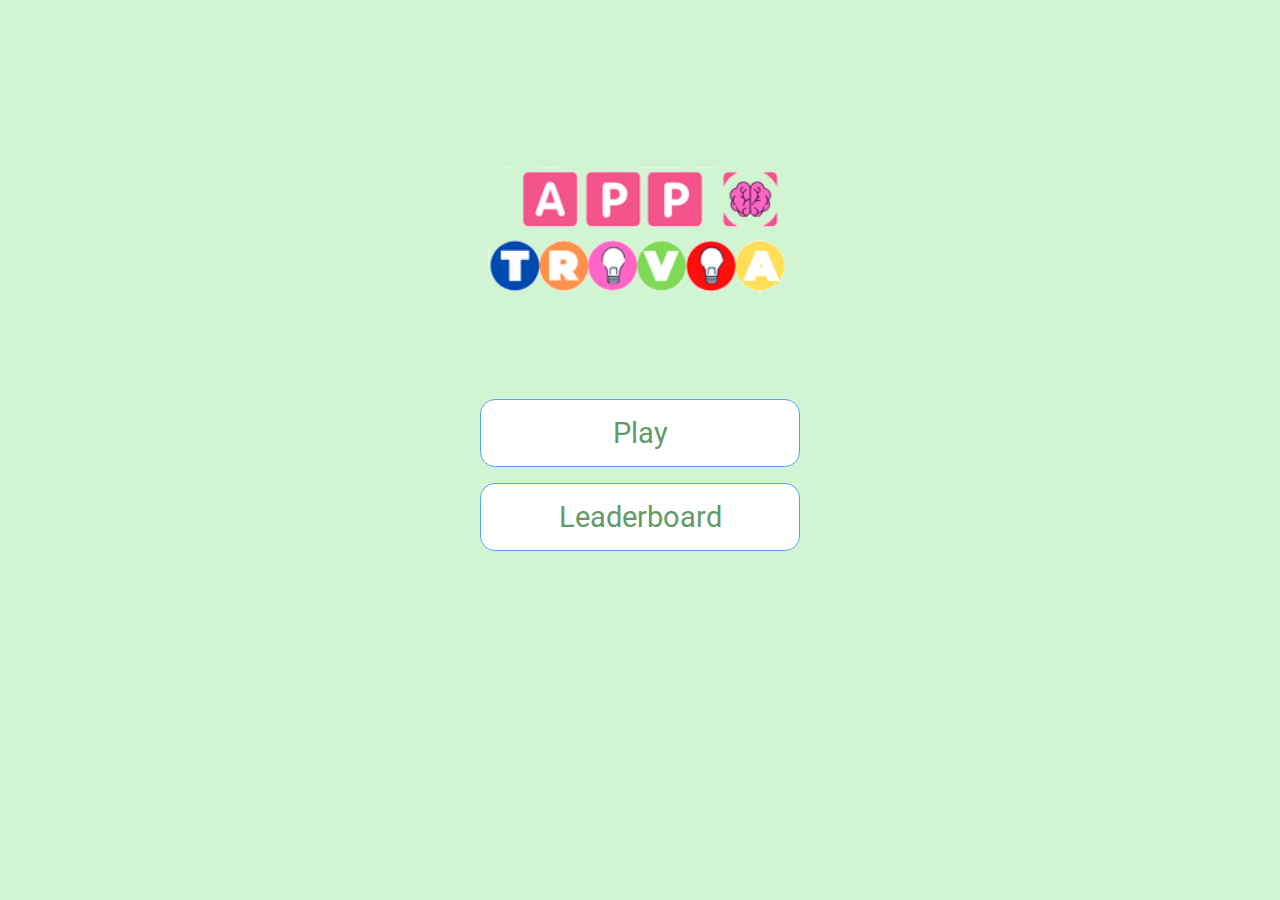
<file: index.htm>
<!DOCTYPE html>
<html lang="en">
<head>
    <meta charset="UTF-8">
    <meta name="viewport" content="width=device-width, initial-scale=1.0">
    <link href="https://fonts.googleapis.com/css2?family=Inria+Sans:wght@400;700&family=Roboto:wght@400;700&display=swap" rel="stylesheet">
    <link rel="stylesheet" href="home-styles.css">

    <title>APP TRIVIA</title>

</head>

<body>
    <div class="container stage">
        <div id="home" class="flex-center flex-column">
            <img class="logo logo-animation bounce-6" src="logo.png" alt="">
            <a class="home-button" href="/game.html">Play</a>
            <a class="home-button" href="/leaderboard.html">Leaderboard</a>
        </div>
    </div>

</body>
</html>
</file>
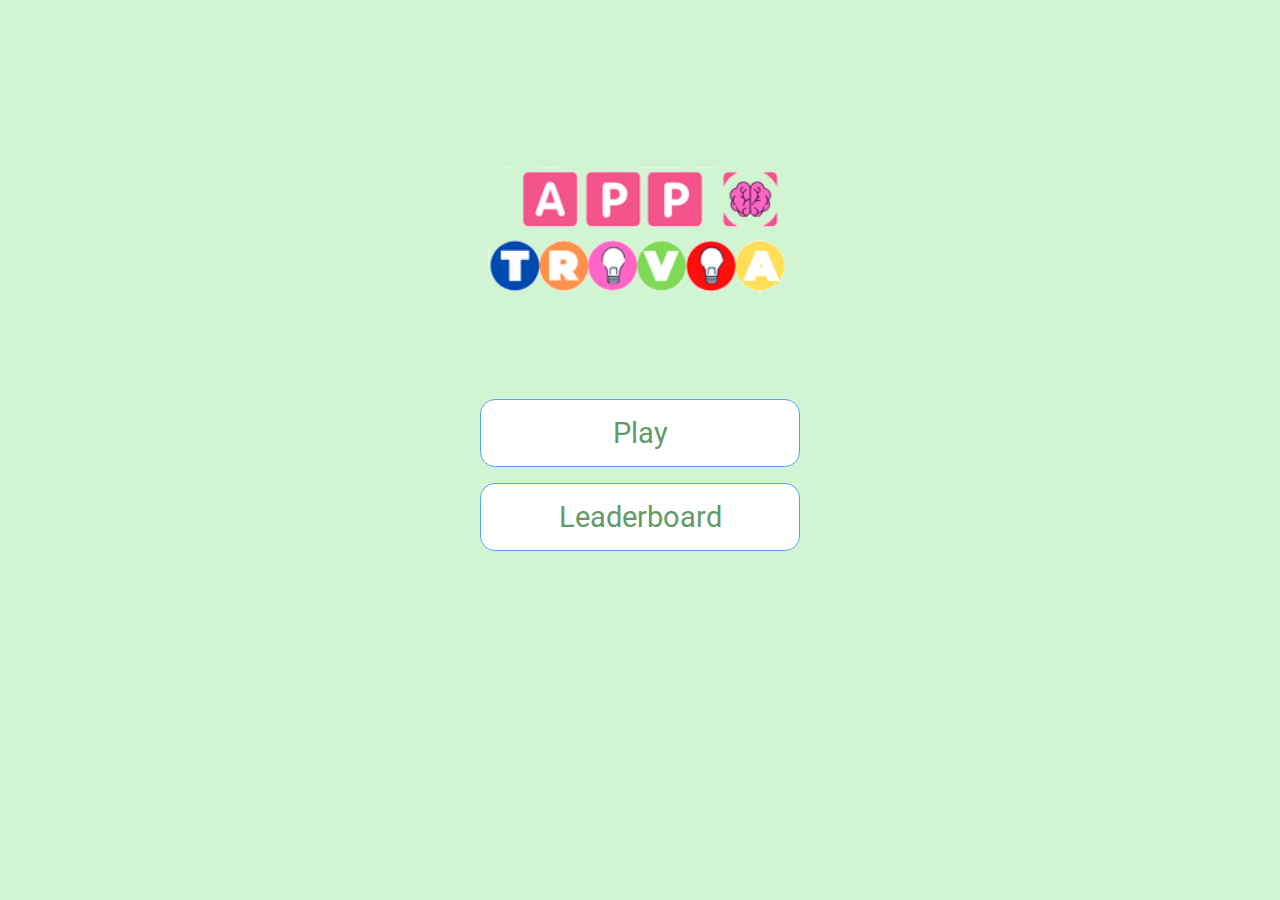
<file: index.html>
<!DOCTYPE html>
<html lang="en">
<head>
    <meta charset="UTF-8">
    <meta name="viewport" content="width=device-width, initial-scale=1.0">
    <link href="https://fonts.googleapis.com/css2?family=Inria+Sans:wght@400;700&family=Roboto:wght@400;700&display=swap" rel="stylesheet">
    <link rel="stylesheet" href="home-styles.css">

    <title>APP TRIVIA</title>

</head>

<body>
    <div class="container stage">
        <div id="home" class="flex-center flex-column">
            <img class="logo logo-animation bounce-6" src="logo.png" alt="">
            <a class="home-button" href="game.html">Play</a>
            <a class="home-button" href="#">Leaderboard</a>
        </div>
    </div>

</body>
</html>
</file>
<file: home-styles.css>
html {
    background-color: #d1f5d3;
}
* {
    box-sizing: border-box;
    font-family: 'Roboto', sans-serif;
    margin: 0%;
    padding: 0%;
    color: #333;
}

h1, h2, h3, h4 {
    margin-bottom: 1rem;
}

h1 {
    font-size: 5.4rem;
    color: #639a67;
    margin-bottom: 5rem;
}

h1 > span {
    font-size: 2.4rem;
    font-weight: 700;
}

h2 {
    font-size: 4.2rem;
    margin-bottom: 4rem;
    font-weight: 700;
}

h3 {
    font-size: 2.8rem;
}

.logo {
    width: 100%;
    height: 100%;
    margin-top: 10rem;
    margin-bottom: 5rem;
    display: flex;
    justify-content: center;
    align-items: center;
}

.container {
    width: 100vw;
    height: 100vw;
    display: flex;
    justify-content: center;
    align-items: center;
    max-width: 80rem;
    margin: 0 auto;
}

.container > .home-button {
    width: 100%;
}

.flex-column {
    display: flex;
    flex-direction: column;
}

.justify-content {
    justify-content: center;
    align-items: center;
}

.justify-center {
    justify-content: center;
}

.text-center {
    text-align: center;
}

.hidden {
    display: none;
}

.home-button {
    font-size: 1.8rem;
    padding: 1rem 0;
    width: 20rem;
    text-align: center;
    border: 0.1rem solid #56a5eb;
    margin-bottom: 1rem;
    text-decoration: none;
    color: #639a67;
    background-color: white;
    border-radius: 15px;
}

.home-button:hover {
    cursor: pointer;
    box-shadow: 0 0.4rem 1.4rem 0 rgba(86, 185, 235, 0.5);
    transform: translateY(-0.1rem);
    transition: transform 150ms;
}

.home-button:active {
    transform: scale(0.9);
    opacity: 1;
    transition: 0s
}

.home-button[disabled]:hover {
    cursor: not-allowed;
    box-shadow: none;
    transform: none;
}

.stage {
    display: flex;
    height: 330px;
    width: 100%;
}

.logo-animation {
    align-self: flex-end;
    animation-duration: 3s;
    animation-iteration-count: infinite;
    height: 100%;
    margin: 0 auto 0 auto;
    transform-origin: bottom;
    width: 100%;
    margin-top: 25rem;
    margin-bottom: 5rem;
}

.bounce-6 {
    animation-name: bounce-6;
    animation-timing-function: ease;
}

@keyframes bounce-6 {
    0%   { transform: scale(1,1)      translateY(0); }
    10%  { transform: scale(1.1,.9)   translateY(0); }
    30%  { transform: scale(.9,1.1)   translateY(-100px); }
    50%  { transform: scale(1.05,.95) translateY(0); }
    57%  { transform: scale(1,1)      translateY(-7px); }
    64%  { transform: scale(1,1)      translateY(0); }
    100% { transform: scale(1,1)      translateY(0); }
}
</file>
